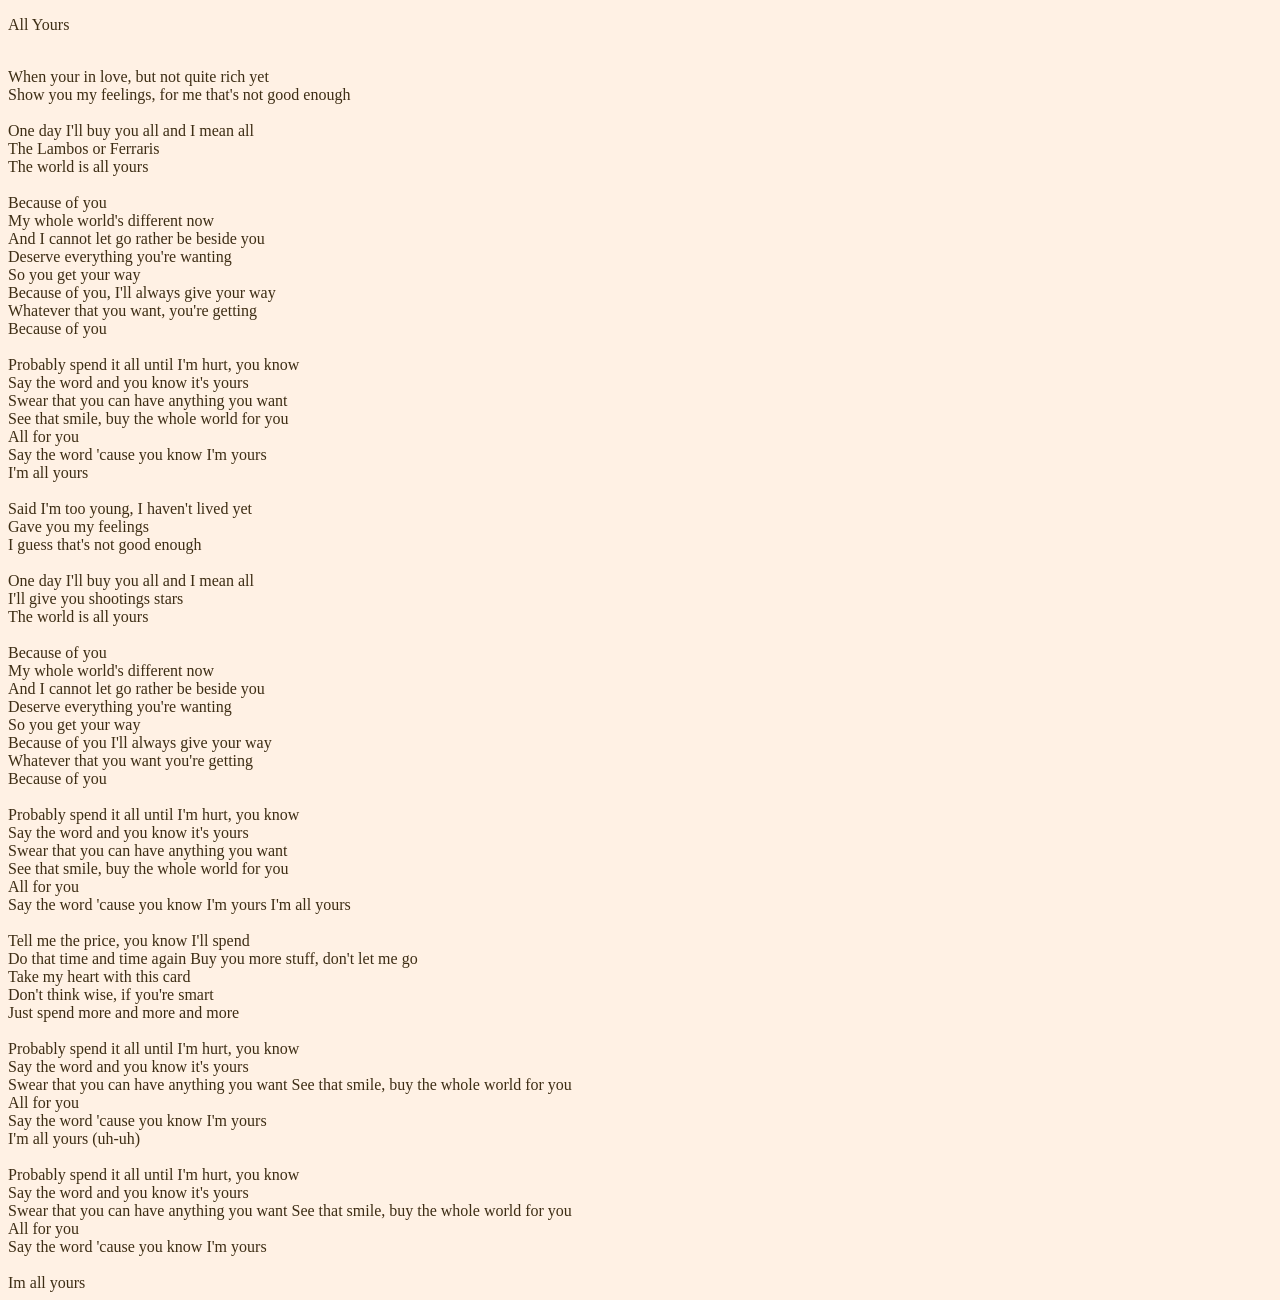
<file: DKB/allYours.html>
<!DOCTYPE html>

<html>
<head>
  <meta http-equiv="CONTENT-TYPE" content="text/html; charset=UTF-8">
  <title>All Yours</title>
  <link rel="stylesheet" href="style.css"/>
</head>
<body>
  <div id="lyrics">
    <p>All Yours</p><br>
    When your in love, but not quite rich yet
    <br>
    Show you my feelings, for me that's not good enough
    <br><br>
    One day I'll buy you all and I mean all
    <br>
    The Lambos or Ferraris
    <br>
    The world is all yours
    <br><br>
    Because of you
    <br>
    My whole world's different now
    <br>
    And I cannot let go rather be beside you
    <br>
    Deserve everything you're wanting
    <br>
    So you get your way
    <br>
    Because of you, I'll always give your way
   <br> 
    Whatever that you want, you're getting
    <br>
    Because of you
    <br><br>
    Probably spend it all until I'm hurt, you know
    <br>
    Say the word and you know it's yours
    <br>
    Swear that you can have anything you want
    <br>
    See that smile, buy the whole world for you
    <br>
    All for you
    <br>
    Say the word 'cause you know I'm yours
    <br>
    I'm all yours
    <br><br>
    Said I'm too young, I haven't lived yet
    <br>
    Gave you my feelings
    <br>
    I guess that's not good enough
    <br><br>
    One day I'll buy you all and I mean all
    <br>
    I'll give you shootings stars
    <br>
    The world is all yours
    <br><br>
    Because of you
    <br>
    My whole world's different now
    <br>
    And I cannot let go rather be beside you
    <br>
    Deserve everything you're wanting
    <br>
    So you get your way
    <br>
    Because of you I'll always give your way
    <br>
    Whatever that you want you're getting
    <br>
    Because of you
    <br><br>
    Probably spend it all until I'm hurt, you know
    <br>
    Say the word and you know it's yours
    <br>
    Swear that you can have anything you want
    <br>
    See that smile, buy the whole world for you
    <br>
    All for you
    <br>
    Say the word 'cause you know I'm yours I'm all yours
    <br><br>
    Tell me the price, you know I'll spend
    <br>
    Do that time and time again Buy you more stuff, don't let me go
    <br>
    Take my heart with this card
    <br>
    Don't think wise, if you're smart
    <br>
    Just spend more and more and more
    <br><br>
    Probably spend it all until I'm hurt, you know
    <br>
    Say the word and you know it's yours
    <br>
    Swear that you can have anything you want See that smile, buy the whole world for you
    <br>
    All for you
    <br>
    Say the word 'cause you know I'm yours
    <br>
    I'm all yours (uh-uh)
    <br><br>
    Probably spend it all until I'm hurt, you know
    <br>
    Say the word and you know it's yours
    <br>
    Swear that you can have anything you want See that smile, buy the whole world for you
    <br>
    All for you
    <br>
    Say the word 'cause you know I'm yours
    <br><br>
    Im all yours<br>
  </div>
</body>
</html>
</file>
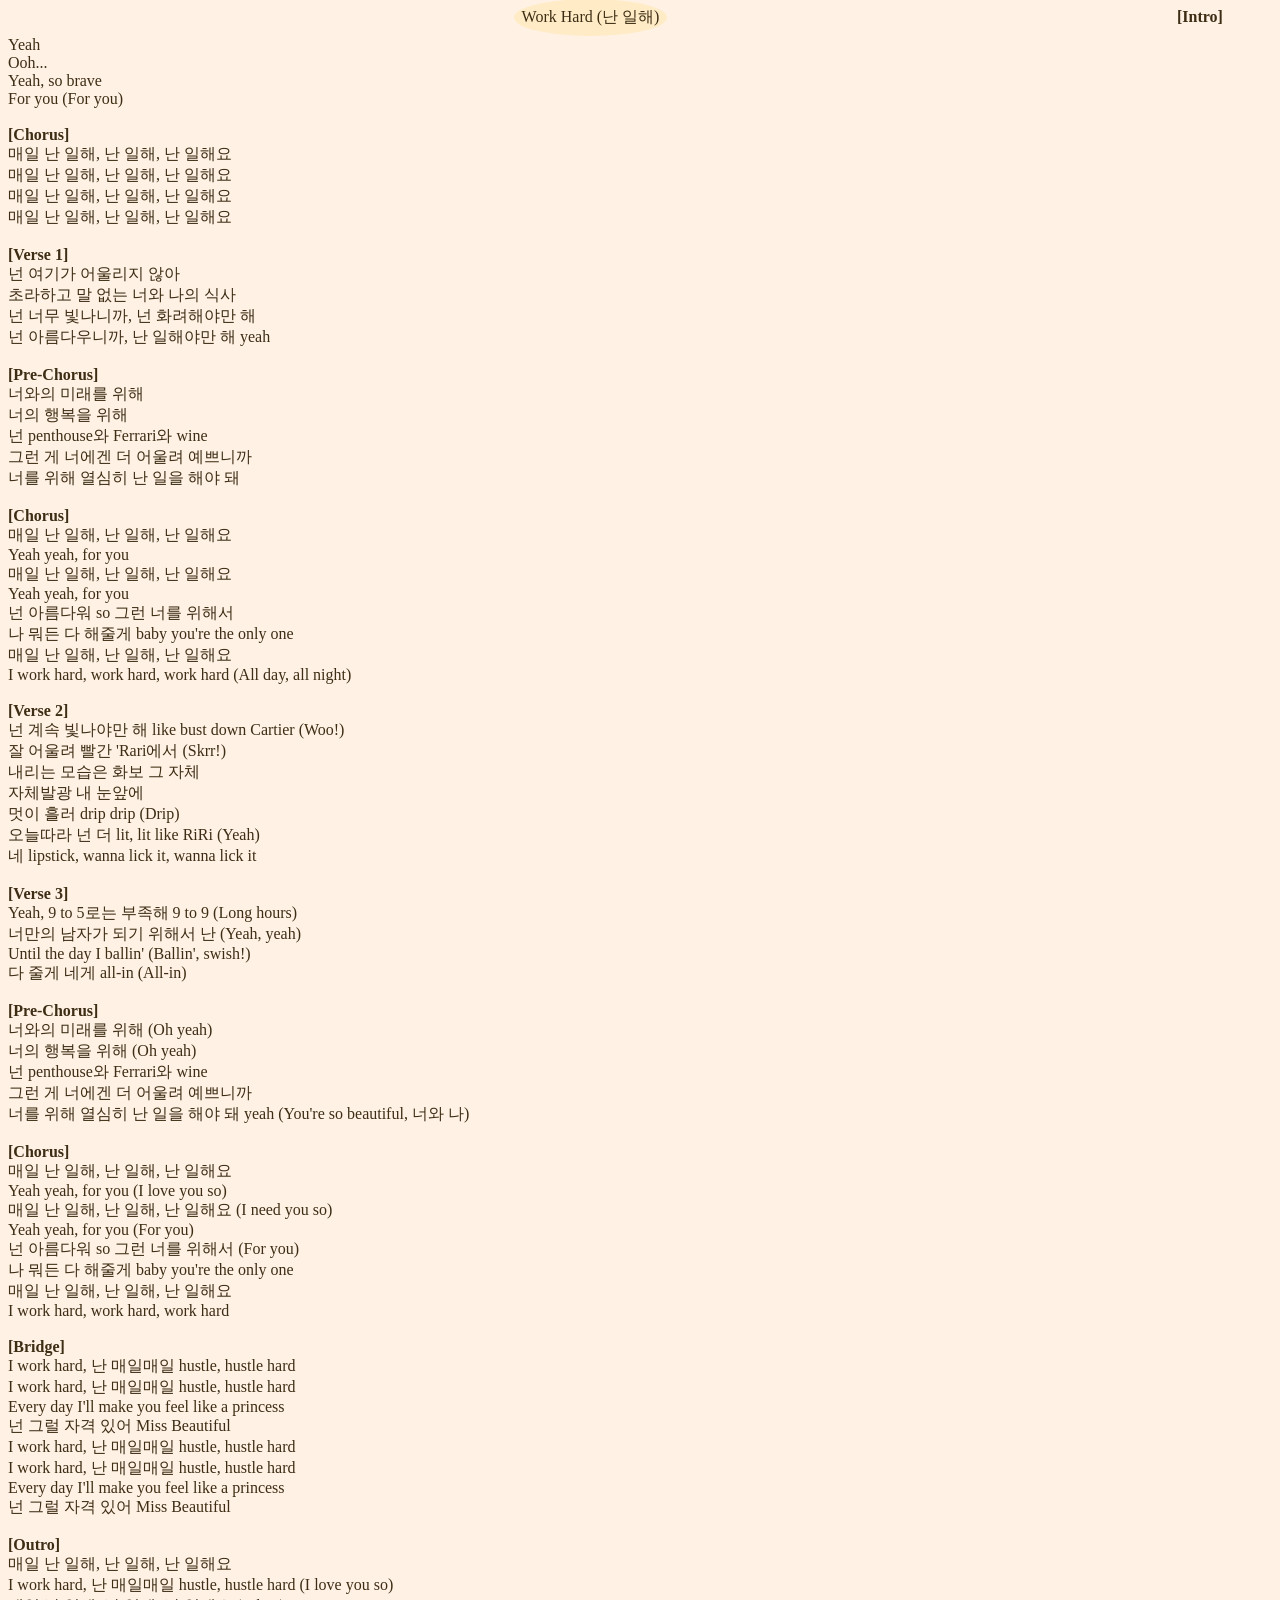
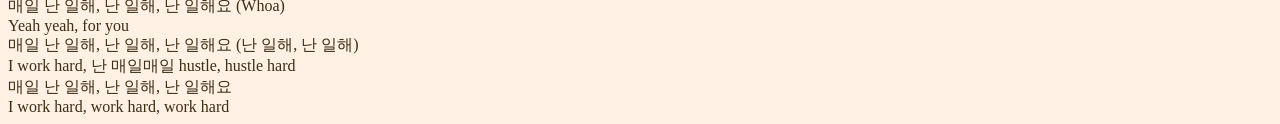
<file: DKB/workHard.html>
<!DOCTYPE html>

<html>
<head>
  <meta http-equiv="CONTENT-TYPE" content="text/html; charset=UTF-8">
  <title>Work Hard</title>
  <link rel="stylesheet" href="style.css"/>
</head>
<body>
  <div class="lyrics">
    <p id="title"> Work Hard (난 일해)</p>
    <b>[Intro]</b><br>
      Yeah<br>
      Ooh...<br>
      Yeah, so brave<br>
      For you (For you)<br><br>
      
    <b>[Chorus]</b><br>
      매일 난 일해, 난 일해, 난 일해요<br>
      매일 난 일해, 난 일해, 난 일해요<br>
      매일 난 일해, 난 일해, 난 일해요<br>
      매일 난 일해, 난 일해, 난 일해요<br><br>
      
      <b>[Verse 1]</b><br>
      넌 여기가 어울리지 않아<br>
      초라하고 말 없는 너와 나의 식사<br>
      넌 너무 빛나니까, 넌 화려해야만 해<br>
      넌 아름다우니까, 난 일해야만 해 yeah<br><br>
      
      <b>[Pre-Chorus]</b><br>
      너와의 미래를 위해<br>
      너의 행복을 위해<br>
      넌 penthouse와 Ferrari와 wine<br>
      그런 게 너에겐 더 어울려 예쁘니까<br>
      너를 위해 열심히 난 일을 해야 돼<br><br>
      
      <b>[Chorus]</b><br>
      매일 난 일해, 난 일해, 난 일해요<br>
      Yeah yeah, for you<br>
      매일 난 일해, 난 일해, 난 일해요<br>
      Yeah yeah, for you<br>
      넌 아름다워 so 그런 너를 위해서<br>
      나 뭐든 다 해줄게 baby you're the only one<br>
      매일 난 일해, 난 일해, 난 일해요<br>
      I work hard, work hard, work hard (All day, all night)<br><br>
      
      <b>[Verse 2]</b><br>
      넌 계속 빛나야만 해 like bust down Cartier (Woo!)<br>
      잘 어울려 빨간 'Rari에서 (Skrr!)<br>
      내리는 모습은 화보 그 자체<br>
      자체발광 내 눈앞에<br>
      멋이 흘러 drip drip (Drip)<br>
      오늘따라 넌 더 lit, lit like RiRi (Yeah)<br>
      네 lipstick, wanna lick it, wanna lick it<br><br>
          <b>[Verse 3]</b><br>
      Yeah, 9 to 5로는 부족해 9 to 9 (Long hours)<br>
      너만의 남자가 되기 위해서 난 (Yeah, yeah)<br>
      Until the day I ballin' (Ballin', swish!)<br>
      다 줄게 네게 all-in (All-in)<br>
      <br>
      <b>[Pre-Chorus]</b><br>
      너와의 미래를 위해 (Oh yeah)<br>
      너의 행복을 위해 (Oh yeah)<br>
      넌 penthouse와 Ferrari와 wine<br>
      그런 게 너에겐 더 어울려 예쁘니까<br>
      너를 위해 열심히 난 일을 해야 돼 yeah (You're so beautiful, 너와 나)<br><br>
      
      <b>[Chorus]</b><br>
      매일 난 일해, 난 일해, 난 일해요<br>
      Yeah yeah, for you (I love you so)<br>
      매일 난 일해, 난 일해, 난 일해요 (I need you so)<br>
      Yeah yeah, for you (For you)<br>
      넌 아름다워 so 그런 너를 위해서 (For you)<br>
      나 뭐든 다 해줄게 baby you're the only one<br>
      매일 난 일해, 난 일해, 난 일해요<br>
      I work hard, work hard, work hard<br><br>
      
      <b>[Bridge]</b><br>
      I work hard, 난 매일매일 hustle, hustle hard<br>
      I work hard, 난 매일매일 hustlе, hustle hard<br>
      Every day I'll make you feel likе a princess<br>
      넌 그럴 자격 있어 Miss Beautiful<br>
      I work hard, 난 매일매일 hustle, hustle hard<br>
      I work hard, 난 매일매일 hustle, hustle hard<br>
      Every day I'll make you feel like a princess<br>
      넌 그럴 자격 있어 Miss Beautiful<br><br>
          <b>[Outro]</b><br>
      매일 난 일해, 난 일해, 난 일해요<br>
      I work hard, 난 매일매일 hustle, hustle hard (I love you so)<br>
      매일 난 일해, 난 일해, 난 일해요 (Whoa)<br>
      Yeah yeah, for you<br>
      매일 난 일해, 난 일해, 난 일해요 (난 일해, 난 일해)<br>
      I work hard, 난 매일매일 hustle, hustle hard<br>
      매일 난 일해, 난 일해, 난 일해요<br>
      I work hard, work hard, work hard<br>
  </div>
</body>
</html>
</file>
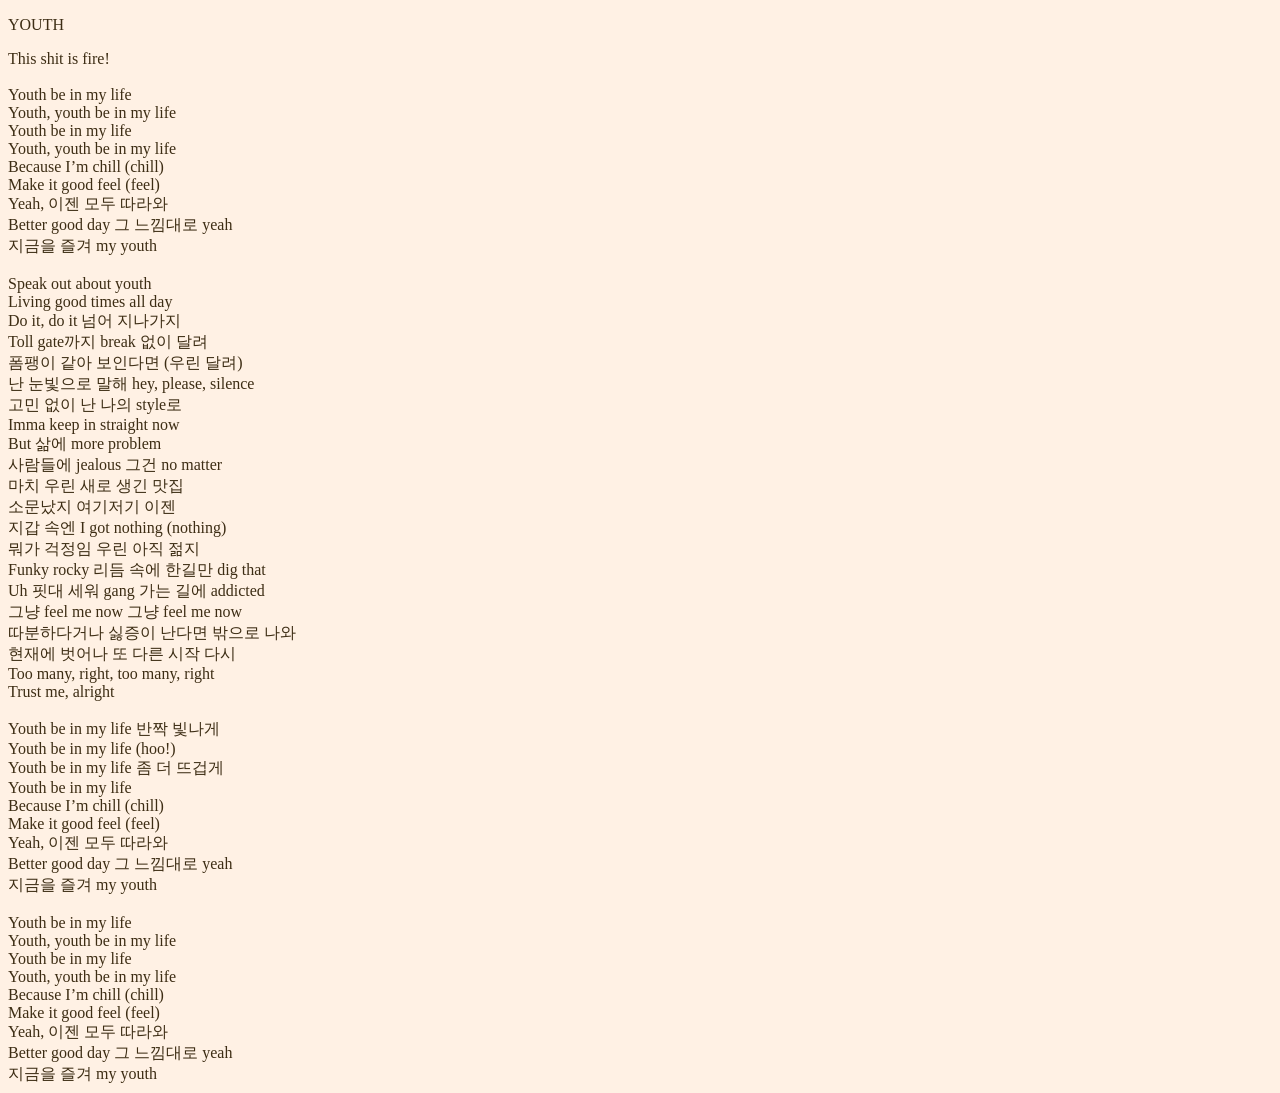
<file: DKB/youthLyrics.html>
<!DOCTYPE html>

<html>
<head>
  <meta http-equiv="CONTENT-TYPE" content="text/html; charset=UTF-8">
  <title>Youth</title>
  <link rel="stylesheet" href="style.css"/>
</head>
<body>
  <div class="lyrics">
    <p class="title">YOUTH</p>
    This shit is fire!<br><br>
    
    Youth be in my life<br>
    Youth, youth be in my life<br>
    Youth be in my life<br>
    Youth, youth be in my life<br>
    Because I’m chill (chill)<br>
    Make it good feel (feel)<br>
    Yeah, 이젠 모두 따라와<br>
    Better good day 그 느낌대로 yeah<br>
    지금을 즐겨 my youth<br><br>

    Speak out about youth<br>
    Living good times all day<br>
    Do it, do it 넘어 지나가지<br>
    Toll gate까지 break 없이 달려<br>
    폼팽이 같아 보인다면 (우린 달려)<br>
    난 눈빛으로 말해 hey, please, silence<br>
    고민 없이 난 나의 style로<br>
    Imma keep in straight now<br>
    But 삶에 more problem<br>
    사람들에 jealous 그건 no matter<br>
    마치 우린 새로 생긴 맛집<br>
    소문났지 여기저기 이젠<br>
    
    지갑 속엔 I got nothing (nothing)<br>
    뭐가 걱정임 우린 아직 젊지<br>
    Funky rocky 리듬 속에 한길만 dig that<br>
    Uh 핏대 세워 gang 가는 길에 addicted<br>
    그냥 feel me now 그냥 feel me now<br>
    따분하다거나 싫증이 난다면 밖으로 나와<br>
    현재에 벗어나 또 다른 시작 다시<br>
    Too many, right, too many, right<br>
    Trust me, alright<br><br>
    
    Youth be in my life 반짝 빛나게<br>
    Youth be in my life (hoo!)<br>
    Youth be in my life 좀 더 뜨겁게<br>
    Youth be in my life<br>
    Because I’m chill (chill)<br>
    Make it good feel (feel)<br>
    Yeah, 이젠 모두 따라와<br>
    Better good day 그 느낌대로 yeah<br>
    지금을 즐겨 my youth<br><br>
      
    Youth be in my life<br>
    Youth, youth be in my life<br>
    Youth be in my life<br>
    Youth, youth be in my life<br>
    Because I’m chill (chill)<br>
    Make it good feel (feel)<br>
    Yeah, 이젠 모두 따라와<br>
    Better good day 그 느낌대로 yeah<br>
    지금을 즐겨 my youth<br>
  </div>
</body>
</html>
</file>
<file: DKB/style.css>
body {
  background: #fff1e4;
  color: #3d2d14;
}
#maincontent {
  display: inline-block;
  box-shadow: 2px 2px 1px 3px #bb9351;
  padding: 10px;
  border-radius: 45%;
  background: #e5d9f2;
  position: fixed;
  top: 80%;
  right: 15%;
}
#title {
  display: inline-block;
  background: #ffecc6;
  text-align: center;
  padding: 8px;
  margin: -20% 40% 0%;
  position: relative;
  border-radius: 50%;
}
.container {
  background: #edcdaf url("Logo.png") no-repeat;
  background-size: cover;
  background-position: center;
  margin: 8.5% 6%;
  padding: 3% 6% 6%;
  box-shadow: 2px 2px 3px 1px grey;
  border-radius: 3mm;
  color: #3d2d14;
  font-family: georgia;
}

.container-images {
  display: flex;
  flex-wrap: nowrap;
  overflow-x: auto;
  margin: 8px;
  width: 100%;
}
.container-images>img{
  width: 40%;
  margin: 8px;
  border-radius: 12px;
  width: 40%;
}
.container-imgs,#hip {
  display: grid;
  grid-template-columns: auto auto auto auto;
  justify-items: center;
  margin: 2px;
  width: 100%;
}
.container-imgs>img,#hip>img {
  padding: 2px;
  margin: 2px;
  width: 100%;
  opacity: .5;
  
  transition: opacity padding width linear .5s;
}
.container-imgs>img:hover, #hip>img:hover {
  padding: 0px;
  width: 130%;
  opacity: 1;
}
img{
  width: 40%;
  margin: 2px;
  border-radius: 12px;
}
.stylez{
  display: inline;
  font-family: cursive;
}
.style {
  font-family: fantasy;
  text-align: center;
}
#description{
  font-family: fantasy;
  color: #420d09;
  padding: .8% 8%;
}

.details {
  padding: .8% 5%;
  font-weight: bold;
  color: #100e0d, 
}

#maincontent a:hover {
  opacity:1;
}

#maincontent {
  display: inline-block;
  box-shadow: 2px 2px 1px 3px grey;
  padding: 10px;
  border-radius: 45%;
  background: #fcf0e0;
  position: fixed;
  top: 80%;
  right: 15%;
  opacity: .2;
  
  transition: opacity ease-in .2s;
}
img {
  width: 80%;
  border: 5px groove #bca89f;
  border-radius: 10%;
  margin: .5% 10%;
}
a.unic {
  display: grid;
  grid-template-columns: auto auto;
  justify-items: initial;
  text-decoration: none;
  color: #3d2d14;
  background: #cfb595;
  border: 2px outset transparent;
  border-radius: 15px;
  margin: 8px;
  min-height: 1.5cm;
  max-height: 5cm;
  box-shadow: 0px 0px 4px 3px #412920 ;
}
#hip img:nth-child(+3n) {
  border-radius: 50%;
  box-shadow: 0px 0px 3px 3px 2px #d5c5b4;
}
#hip img:nth-child(+2n) {
  border-radius: 1%;
  box-shadow: 2px 2px 3px 2px #8d7a72;
  width: 80%;
}
#pic {
  width: 20%;
  border-radius: 20%;
}
</file>
